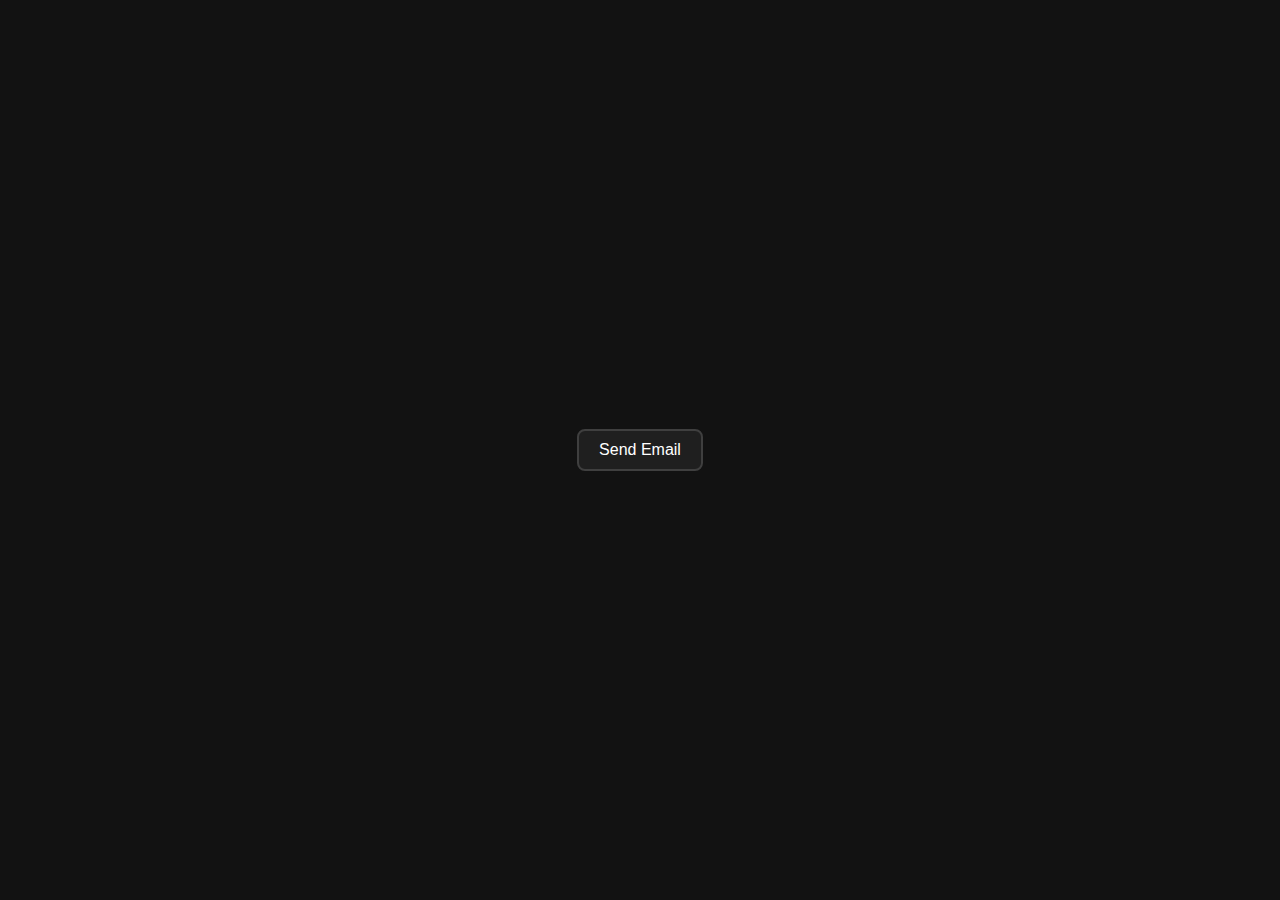
<file: index.html>
<!DOCTYPE html>
<html lang="en">

<head>
  <meta charset="UTF-8" />
  <meta name="viewport" content="width=device-width, initial-scale=1.0" />
  <title>Email Launcher</title>
  <link rel="stylesheet" href="style.css" />
</head>

<body>
  <button onclick="sendEmail()">Send Email</button>

  <script type="module">
    import { db, doc, getDoc } from './firebase-config.js';

    async function sendEmail() {
      const docRef = doc(db, "emailConfig", "global");
      const docSnap = await getDoc(docRef);

      if (docSnap.exists()) {
        const data = docSnap.data();
        const to = data.recipients;
        const subject = data.subject;
        const body = data.body;

        const mailtoLink = `mailto:${to}?subject=${encodeURIComponent(subject)}&body=${encodeURIComponent(body)}`;
        window.location.href = mailtoLink;
      } else {
        alert("No email configuration found.");
      }
    }
  </script>
</body>

</html>
</file>
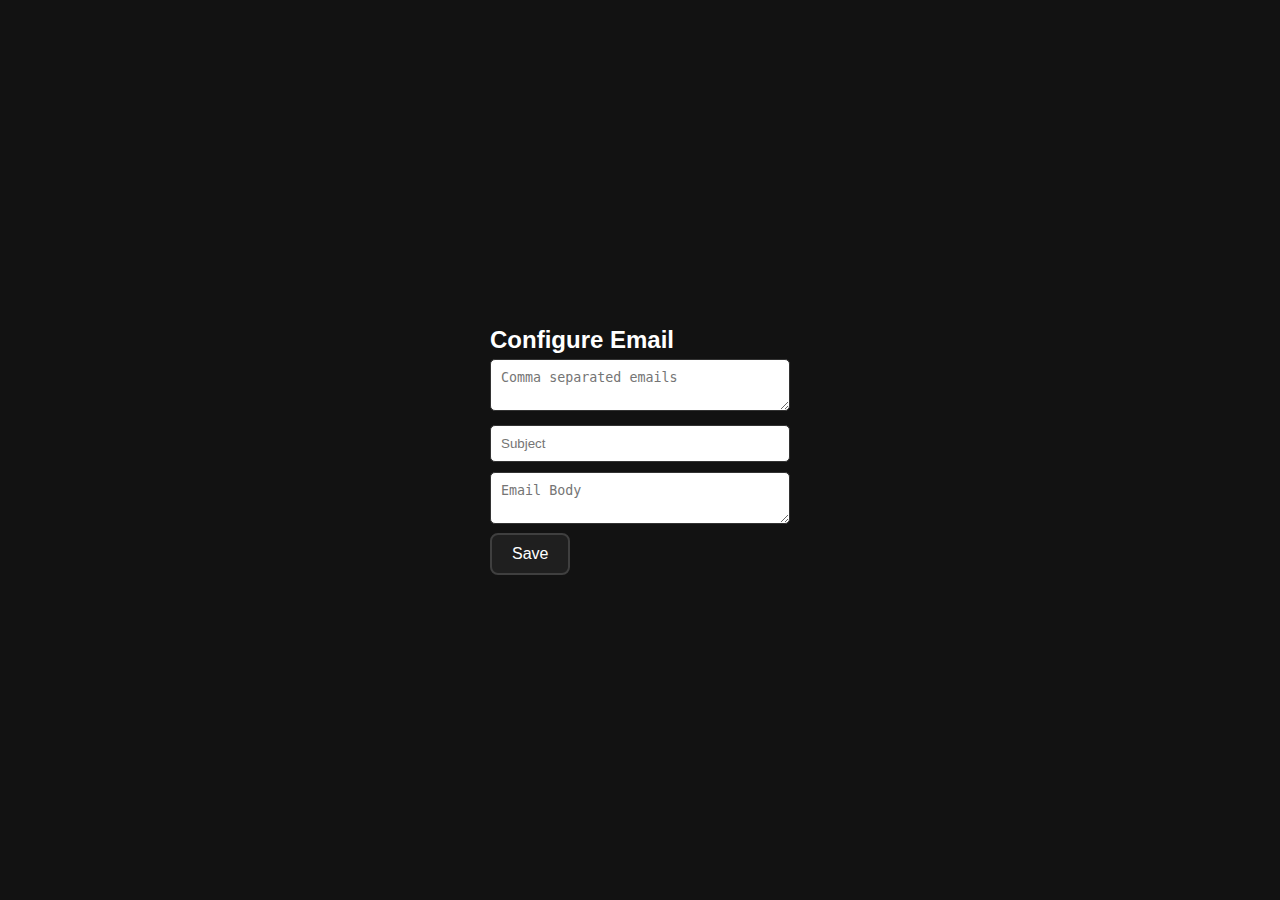
<file: admin-panel.html>
<!DOCTYPE html>
<html lang="en">

<head>
    <meta charset="UTF-8" />
    <meta name="viewport" content="width=device-width, initial-scale=1.0" />
    <title>Admin Panel</title>
    <link rel="stylesheet" href="style.css" />
</head>

<body>
    <div>
        <h2>Configure Email</h2>
        <textarea id="recipients" placeholder="Comma separated emails"></textarea><br />
        <input type="text" id="subject" placeholder="Subject" /><br />
        <textarea id="body" placeholder="Email Body"></textarea><br />
        <button onclick="saveEmailConfig()">Save</button>
    </div>

    <script type="module">
        import { db, doc, setDoc } from './firebase-config.js';

        async function saveEmailConfig() {
            const recipients = document.getElementById('recipients').value;
            const subject = document.getElementById('subject').value;
            const body = document.getElementById('body').value;

            await setDoc(doc(db, "emailConfig", "global"), {
                recipients,
                subject,
                body
            });

            alert("Email configuration saved!");
        }
    </script>
</body>

</html>
</file>
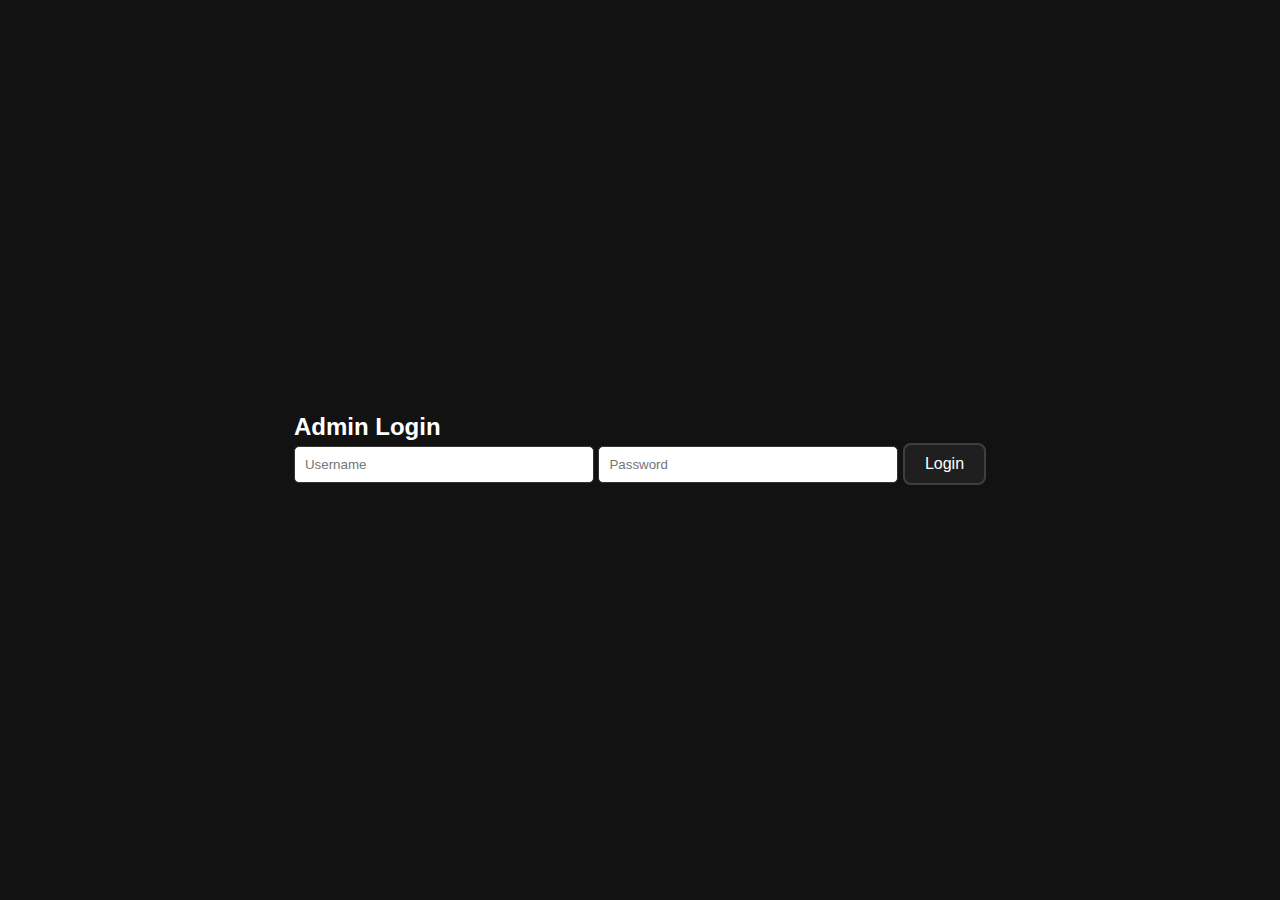
<file: admin.html>
<!DOCTYPE html>
<html lang="en">

<head>
    <meta charset="UTF-8" />
    <meta name="viewport" content="width=device-width, initial-scale=1.0" />
    <title>Admin Login</title>
    <link rel="stylesheet" href="style.css" />
</head>

<body>
    <div>
        <h2>Admin Login</h2>
        <input type="text" id="adminUser" placeholder="Username" />
        <input type="password" id="adminPass" placeholder="Password" />
        <button onclick="loginAdmin()">Login</button>
    </div>

    <script>
        function loginAdmin() {
            const username = document.getElementById('adminUser').value;
            const password = document.getElementById('adminPass').value;

            if (username === 'Ghulam Rasool' && password === 'Labbaikwale@786') {
                window.location.href = 'admin-panel.html';
            } else {
                alert('Invalid credentials');
            }
        }
    </script>
</body>

</html>
</file>
<file: style.css>
* {
    margin: 0;
    padding: 0;
    box-sizing: border-box;
}

body {
    display: flex;
    flex-direction: column;
    align-items: center;
    justify-content: center;
    height: 100vh;
    background-color: #121212;
    font-family: 'Segoe UI', Tahoma, Geneva, Verdana, sans-serif;
    color: #ffffff;
}

input,
textarea {
    width: 300px;
    padding: 10px;
    margin: 5px 0;
    border-radius: 5px;
    border: 1px solid #333;
}

button {
    padding: 10px 20px;
    font-size: 16px;
    background-color: #1f1f1f;
    color: #ffffff;
    border: 2px solid #3f3f3f;
    border-radius: 8px;
    cursor: pointer;
    transition: background-color 0.3s, transform 0.2s ease;
}

button:hover {
    background-color: #2a2a2a;
    transform: scale(1.05);
}
</file>
